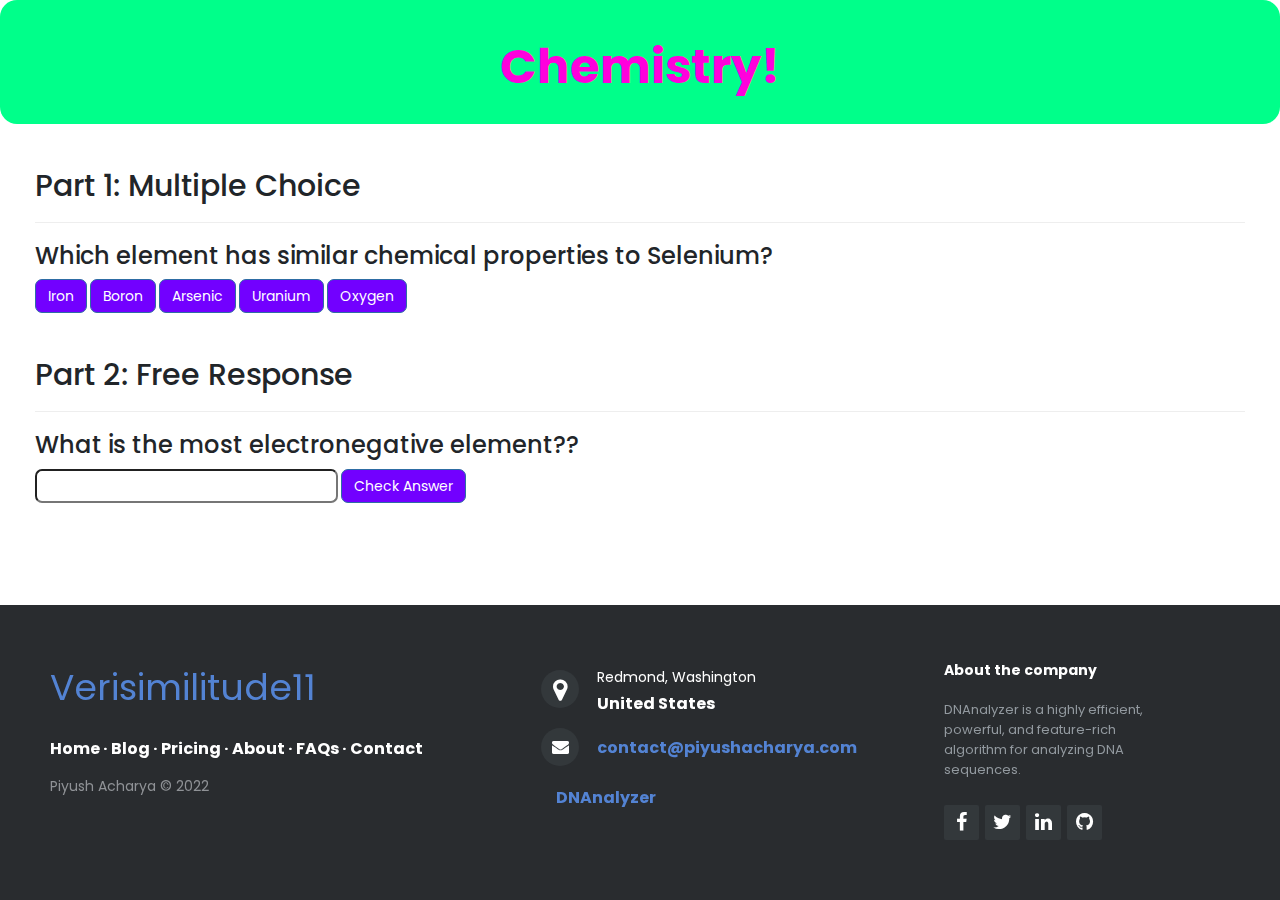
<file: week8/trivia/index.html>
<!DOCTYPE html>

<html lang="en">

    <head>
        <link href="https://fonts.googleapis.com/css2?family=Montserrat:wght@500&display=swap" rel="stylesheet">
        <link rel="stylesheet" href="https://use.fontawesome.com/releases/v5.5.0/css/all.css" integrity="sha384-B4dIYHKNBt8Bc12p+WXckhzcICo0wtJAoU8YZTY5qE0Id1GSseTk6S+L3BlXeVIU" crossorigin="anonymous">
        <link rel="stylesheet" href="http://maxcdn.bootstrapcdn.com/font-awesome/4.2.0/css/font-awesome.min.css">
        <link href="http://fonts.googleapis.com/css?family=Cookie" rel="stylesheet" type="text/css">
        <link rel="stylesheet" href="https://maxcdn.bootstrapcdn.com/bootstrap/3.4.1/css/bootstrap.min.css">
        <link href="https://fonts.googleapis.com/css2?family=Material+Icons" rel="stylesheet">
        <link href="styles.css" rel="stylesheet">
        <title>Chemistry!</title>
        <script>
            document.addEventListener("DOMContentLoaded", function() {
                let correct = document.querySelector(".correct");
                correct.addEventListener("click", function() {
                    correct.style.backgroundColor = "green";
                    document.querySelector("#feedback1").innerHTML = "Correct!";
                });

                let incorrects = document.querySelectorAll(".incorrect");
                for (let i = 0; i < incorrects.length; i++) {
                    incorrects[i].addEventListener("click", function() {
                        incorrects[i].style.backgroundColor = "red";
                        document.querySelector("#feedback1").innerHTML = "Incorrect";
                    });
                }

                document.querySelector("#check").addEventListener("click", function() {
                    let input = document.querySelector("input");
                    if (input.value.includes("Fluorine")) {
                        input.style.backgroundColor = "green";
                        document.querySelector("#feedback2").innerHTML = "Correct!";
                    } else {
                        input.style.backgroundColor = "red";
                        document.querySelector("#feedback2").innerHTML = "Incorrect";
                    }
                });
            });
        </script>
    </head>

    <body>
        <div class="header m-1" style="font-weight: bold">
            <h1><b>Chemistry!</b></h1>
        </div>

        <div class="container-fluid">
            <div class="section">
                <h2>Part 1: Multiple Choice </h2>
                <hr>
                <h3>Which element has similar chemical properties to Selenium?</h3>
                <p>
                    <button class="incorrect btn btn-primary" style="border-radius: 7px; background-color: #7200ff" type="submit">Iron</button>
                    <button class="incorrect btn btn-primary" style="border-radius: 7px; background-color: #7200ff" type="submit">Boron</button>
                    <button class="incorrect btn btn-primary" style="border-radius: 7px; background-color: #7200ff" type="submit">Arsenic</button>
                    <button class="incorrect btn btn-primary" style="border-radius: 7px; background-color: #7200ff" type="submit">Uranium</button>
                    <button class="correct btn btn-primary" style="border-radius: 7px; background-color: #7200ff" type="submit">Oxygen</button>
                </p>

                <p id="feedback1"></p>
            </div>

            <div class="section">
                <h2>Part 2: Free Response</h2>
                <hr>
                <h3>What is the most electronegative element??</h3>
                <input type="text" style="border-radius: 7px"></input>
                <button id="check" style="border-radius: 7px; background-color: #7200ff" class="btn btn-primary" check">Check Answer</button>

                                                                                                                       <p id="feedback2"></p>
                                                         </div>
                                                         </div>
                                                         <footer class="footer-distributed">

                                                                  <div class="footer-left">

                                                            <h3><span>Verisimilitude11</span></h3>

                                                            <p class="footer-links">
                                                               <a href="#">Home</a>
                                                       ·
                                                       <a href="#">Blog</a>
                                                       ·
                                                       <a href="#">Pricing</a>
                                                       ·
                                                       <a href="#">About</a>
                                                       ·
                                                       <a href="#">FAQs</a>
                                                       ·
                                                       <a href="#">Contact</a>
                                                       </p>

                                                       <p class="footer-company-name">Piyush Acharya &copy; 2022</p>
                                                                      </div>

                                                                      <div class="footer-center">

                                                              <div>
                                                              <i class="fa fa-map-marker"></i>
                                                                       <p><span>Redmond, Washington </span> United States</p>
                                                                       </div>

                                                                       <div>
                                                                       <i class="fa fa-envelope"></i>
                                                                     <p><a href="mailto:contact@piyushacharya.com">contact@piyushacharya.com
                                                                                         </a></p>
                                                                                         </div>

                                                                                         <div>
                                                                                         <i class="fas fa-dna"></i>
                                                                 <p><a href="https://github.com/Verisimilitude11/DNAnalyzer">DNAnalyzer
                                                                                                       </a></p>
                                                                                                       </div>

                                                                                                       </div>

                                                                                                       <div class="footer-right">

                                                             <p class="footer-company-about">
                                                                       <span>About the company</span>
                                                                       DNAnalyzer is a highly efficient, powerful, and feature-rich algorithm for analyzing DNA sequences.
                                                                       </p>

                                                                       <div class="footer-icons">

                                                                 <a href="#"><i class="fa fa-facebook"></i></a>
                                                                                 <a href="#"><i class="fa fa-twitter"></i></a>
                                                                                <a href="#"><i class="fa fa-linkedin"></i></a>
                                                                                 <a href="#"><i class="fa fa-github"></i></a>

                                                                               </div>

                                                                               </div>

                                                                               </footer>
                                                                               </body>

                                                                               </html>
</file>
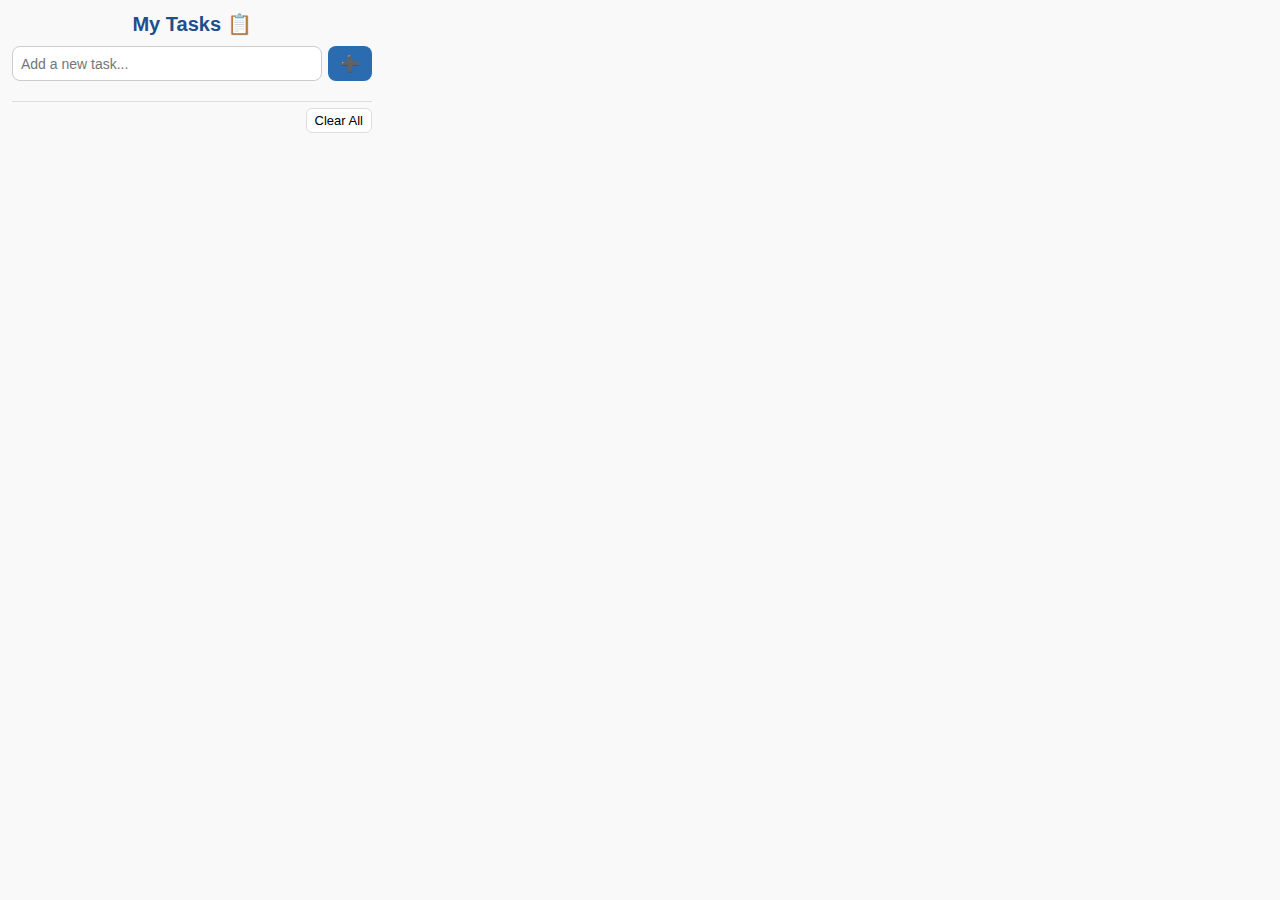
<file: week10-final project/todo-extension/popup.html>
<!DOCTYPE html>
<html lang="en">
<head>
  <meta charset="UTF-8" />
  <meta name="viewport" content="width=device-width, initial-scale=1" />
  <title>CS50 To-Do</title>
  <link rel="stylesheet" href="popup.css" />
</head>
<body>
  <div class="container">
    <header>
      <h1>My Tasks 📋</h1>
    </header>

    <div class="input-row">
      <input id="taskInput" type="text" placeholder="Add a new task..." aria-label="New task" />
      <button id="addBtn" title="Add task">➕</button>
    </div>

    <ul id="taskList" class="task-list" role="list"></ul>

    <footer>
      <div id="counts"></div>
      <button id="clearBtn">Clear All</button>
    </footer>
  </div>

  <script src="popup.js"></script>
</body>
</html>
</file>
<file: week8/trivia/styles.css>
@import url('https://fonts.googleapis.com/css2?family=Poppins&display=swap');

*>* {
    font-family: "Poppins", cursive;
}

body {
    background-color: #fff;
    color: #212529;
    font-size: 1rem;
    font-weight: 400;
    line-height: 1.5;
    margin: 10px;
    text-align: left;
}

.container {
    margin-left: auto;
    margin-right: auto;
    padding-left: 15px;
    padding-right: 15px;
}

.header {
    background-color: #00ff8a;
    color: #ff00dc;
    font-weight: bold;
    margin-bottom: 2rem;
    padding: 2rem 1rem;
    border-radius: 17px;
    text-align: center;
}

.section {
    padding: 0.5rem 2rem 1rem 2rem;
    border-radius: 7px;
}

.section:hover {
    background-color: #f5f5f5;
    transition: color 5s ease-in-out, background-color 0.35s ease-in-out;
    border-radius: 7px;
}

h1 {
    font-family: 'Montserrat', sans-serif;
    font-size: 48px;
}

button,
input[type="submit"] {
    background-color: #7200ff;
    border: 1px solid transparent;
    border-radius: 0.25rem;
    font-size: 0.95rem;
    font-weight: 400;
    line-height: 1.5;
    padding: 0.375rem 0.75rem;
    text-align: center;
    transition: color 0.15s ease-in-out, background-color 0.15s ease-in-out, border-color 0.15s ease-in-out, box-shadow 0.15s ease-in-out;
    vertical-align: middle;
}


input[type="text"] {
    line-height: 2.8;
    width: 25%;
}

input[type="text"]:hover {
    background-color: #f5f5f5;
    transition: color 2s ease-in-out, background-color 0.35s ease-in-out;
}

body {
    margin: 0;
    padding: 0;
}

.main {
    max-height: 550px;
    ;
    background-color: #262626;
    color: white;
    font-size: 38pt;
    text-align: center;
    line-height: 550px;
}

footer {
    position: fixed;
    bottom: 0;
}

.footer-distributed {
    background-color: #292c2f;
    box-shadow: 0 1px 1px 0 rgba(0, 0, 0, 0.12);
    box-sizing: border-box;
    width: 100%;
    text-align: left;
    font: bold 16px sans-serif;

    padding: 55px 50px;
    margin-top: 80px;
}

.footer-distributed .footer-left,
.footer-distributed .footer-center,
.footer-distributed .footer-right {
    display: inline-block;
    vertical-align: top;
}

.footer-distributed .footer-left {
    width: 40%;
}

.footer-distributed h3 {
    color: #ffffff;
    font: normal 36px 'Cookie', cursive;
    margin: 0;
}

.footer-distributed h3 span {
    color: #5383d3;
}


.footer-distributed .footer-links {
    color: #ffffff;
    margin: 20px 0 12px;
    padding: 0;
}

.footer-distributed .footer-links a {
    display: inline-block;
    line-height: 1.8;
    text-decoration: none;
    color: inherit;
}

.footer-distributed .footer-company-name {
    color: #8f9296;
    font-size: 14px;
    font-weight: normal;
    margin: 0;
}


.footer-distributed .footer-center {
    width: 35%;
}

.footer-distributed .footer-center i {
    background-color: #33383b;
    color: #ffffff;
    font-size: 25px;
    width: 38px;
    height: 38px;
    border-radius: 50%;
    text-align: center;
    line-height: 42px;
    margin: 10px 15px;
    vertical-align: middle;
}

.footer-distributed .footer-center i.fa-envelope {
    font-size: 17px;
    line-height: 38px;
}

.footer-distributed .footer-center p {
    display: inline-block;
    color: #ffffff;
    vertical-align: middle;
    margin: 0;
}

.footer-distributed .footer-center p span {
    display: block;
    font-weight: normal;
    font-size: 14px;
    line-height: 2;
}

.footer-distributed .footer-center p a {
    color: #5383d3;
    text-decoration: none;
    ;
}

.footer-distributed .footer-right {
    width: 20%;
}

.footer-distributed .footer-company-about {
    line-height: 20px;
    color: #92999f;
    font-size: 13px;
    font-weight: normal;
    margin: 0;
}

.footer-distributed .footer-company-about span {
    display: block;
    color: #ffffff;
    font-size: 14px;
    font-weight: bold;
    margin-bottom: 20px;
}

.footer-distributed .footer-icons {
    margin-top: 25px;
}

.footer-distributed .footer-icons a {
    display: inline-block;
    width: 35px;
    height: 35px;
    cursor: pointer;
    background-color: #33383b;
    border-radius: 2px;

    font-size: 20px;
    color: #ffffff;
    text-align: center;
    line-height: 35px;

    margin-right: 3px;
    margin-bottom: 5px;
}


@media (max-width: 880px) {

    .footer-distributed {
        font: bold 14px sans-serif;

    }

    .footer-distributed .footer-left,
    .footer-distributed .footer-center,
    .footer-distributed .footer-right {
        display: block;
        width: 100%;
        margin-bottom: 40px;
        text-align: center;
    }

    .footer-distributed .footer-center i {
        margin-left: 0;
    }

    .main {
        line-height: normal;
        font-size: auto;
    }

}

</pre>
</file>
<file: week10-final project/todo-extension/popup.css>
:root {
  --width: 360px;
  --accent: #2b6cb0;
  --accent-dark: #1e4e8c;
  --bg: #f9f9f9;
  --card-bg: #fff;
  --text: #333;
  --completed: #888;
}

body {
  font-family: "Segoe UI", Tahoma, sans-serif;
  width: var(--width);
  margin: 0;
  padding: 12px;
  background: var(--bg);
}

.container {
  display: flex;
  flex-direction: column;
  gap: 10px;
}

header h1 {
  margin: 0;
  font-size: 20px;
  text-align: center;
  color: var(--accent-dark);
}

.input-row {
  display: flex;
  gap: 6px;
}

#taskInput {
  flex: 1;
  padding: 8px;
  border-radius: 8px;
  border: 1px solid #ccc;
  font-size: 14px;
}

#addBtn {
  background: var(--accent);
  color: white;
  border: none;
  padding: 8px 12px;
  border-radius: 8px;
  cursor: pointer;
  font-size: 16px;
  transition: background 0.2s;
}

#addBtn:hover {
  background: var(--accent-dark);
}

.task-list {
  list-style: none;
  margin: 0;
  padding: 0;
  max-height: 280px;
  overflow-y: auto;
}

.task-list li {
  display: flex;
  align-items: center;
  justify-content: space-between;
  padding: 8px 10px;
  margin-bottom: 4px;
  border-radius: 8px;
  background: var(--card-bg);
  box-shadow: 0 1px 3px rgba(0,0,0,0.1);
  transition: background 0.2s;
}

.task-list li:hover {
  background: #eef5fb;
}

.task-list li .text {
  flex: 1;
  margin-left: 8px;
  word-break: break-word;
}

.task-list li .text.completed {
  color: var(--completed);
  text-decoration: line-through;
}

button.delete {
  background: #e53e3e;
  color: white;
  border: none;
  padding: 4px 8px;
  border-radius: 6px;
  cursor: pointer;
  opacity: 0;
  transition: opacity 0.2s;
}

.task-list li:hover button.delete {
  opacity: 1;
}

footer {
  display: flex;
  justify-content: space-between;
  align-items: center;
  font-size: 13px;
  padding-top: 6px;
  border-top: 1px solid #ddd;
}

#counts {
  color: var(--text);
}

#clearBtn {
  padding: 4px 8px;
  border-radius: 6px;
  border: 1px solid #ddd;
  background: #fff;
  cursor: pointer;
  font-size: 13px;
}

#clearBtn:hover {
  background: #f2f2f2;
}
</file>
